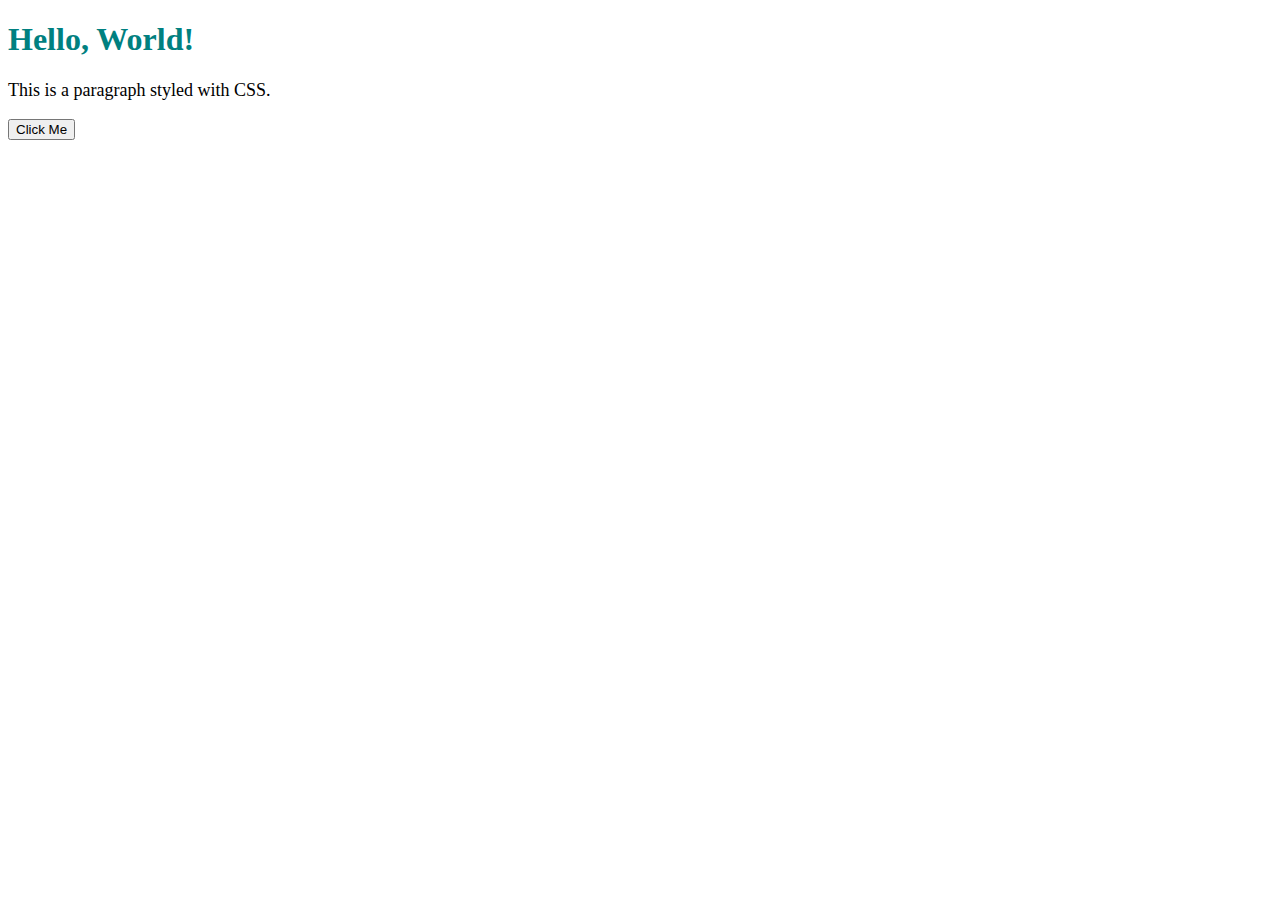
<file: topic-1/index.html>
<!DOCTYPE html>
<html lang="en">
<head>
  <meta charset="UTF-8">
  <meta name="viewport" content="width=device-width, initial-scale=1.0">
  <title>My First Web Page</title>
  <link rel="stylesheet" href="styles.css">
</head>
<body>
  <h1>Hello, World!</h1>
  <p>This is a paragraph styled with CSS.</p>
  <button>Click Me</button>

  <script>
    console.log("Page has loaded successfully!");
  </script>
</body>
</html>
</file>
<file: topic-1/styles.css>
h1 {
  color: teal;
}

p {
  font-size: 18px;
}
</file>
